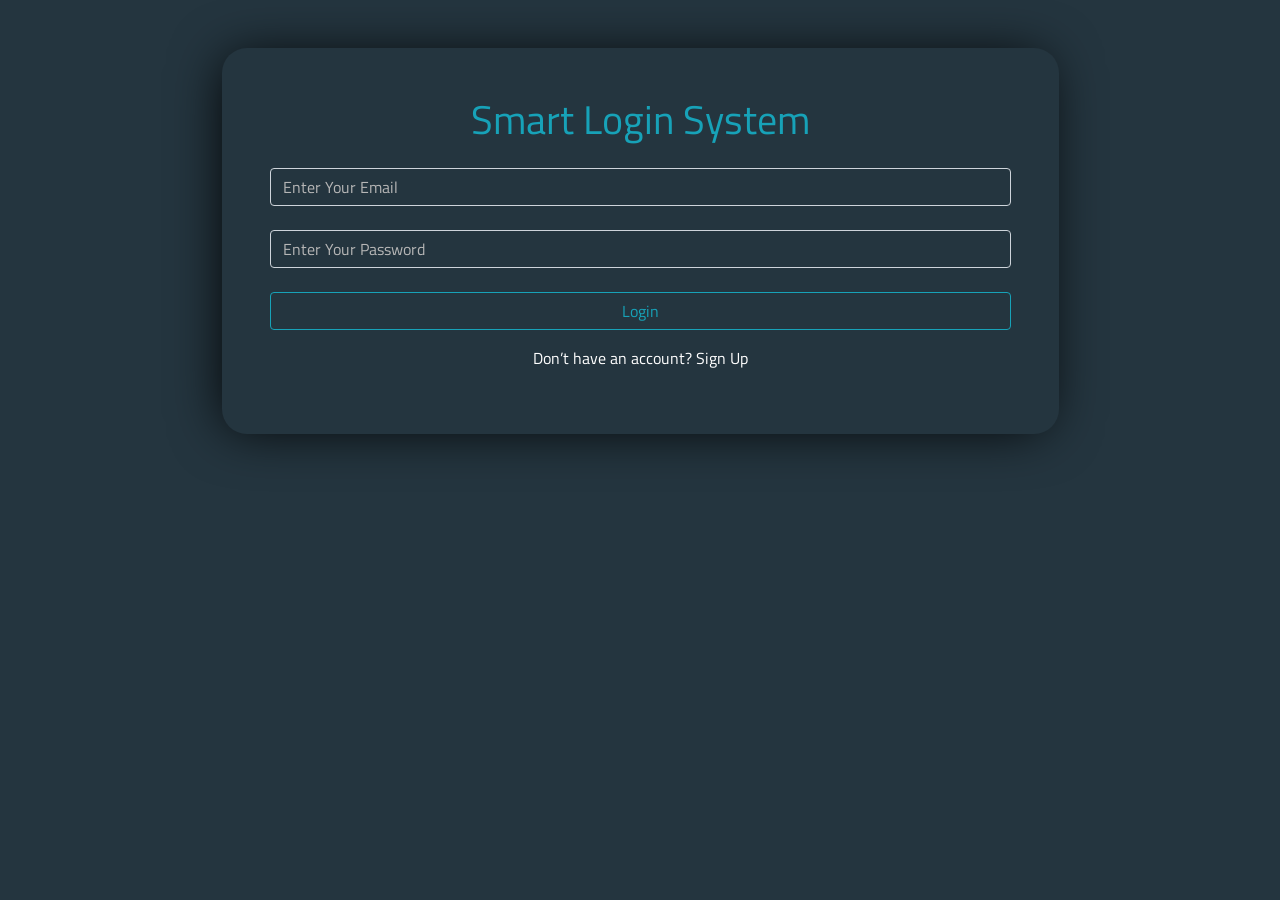
<file: index.html>
<!DOCTYPE html>
<html lang="en">
    <head>
        <meta charset="UTF-8">
        <meta name="viewport" content="width=device-width, initial-scale=1.0">
        <title>Login</title>
        <link rel="icon" href="assets/logo.png">
        <link rel="stylesheet" href="css/bootstrap.min.css">
        <link rel="stylesheet" href="css/style.css">
        <link rel="preconnect" href="https://fonts.googleapis.com">
        <link rel="preconnect" href="https://fonts.gstatic.com" crossorigin>
        <link href="https://fonts.googleapis.com/css2?family=Titillium+Web:ital,wght@0,200;0,300;0,400;0,600;0,700;0,900;1,200;1,300;1,400;1,600;1,700&display=swap" rel="stylesheet">
    </head>
    <body>
        <main>
            <div class="container d-flex justify-content-center align-items-center">
                <div class="box w-75 p-5 mt-5 text-center">
                    <h1 class="mb-4">Smart Login System</h1>
                    <div class="mb-4">
                        <input type="email" id="inputEmail" class="form-control" placeholder="Enter Your Email">
                    </div>
                    <div class="mb-4">
                        <input type="password" id="inputPassword" class="form-control" placeholder="Enter Your Password">
                    </div>
                    <p class="text-danger d-none" id="message">All inputs is required</p>
                    <button class="btn" onclick="login()">Login</button>
                    <p class="text-white">Don’t have an account? <a href="signup.html" class="text-white text-decoration-none">Sign Up</a></p>
                </div>
            </div>
        </main>
        <script src="js/bootstrap.bundle.min.js"></script>
        <script src="js/main.js"></script>
    </body>
</html>
</file>
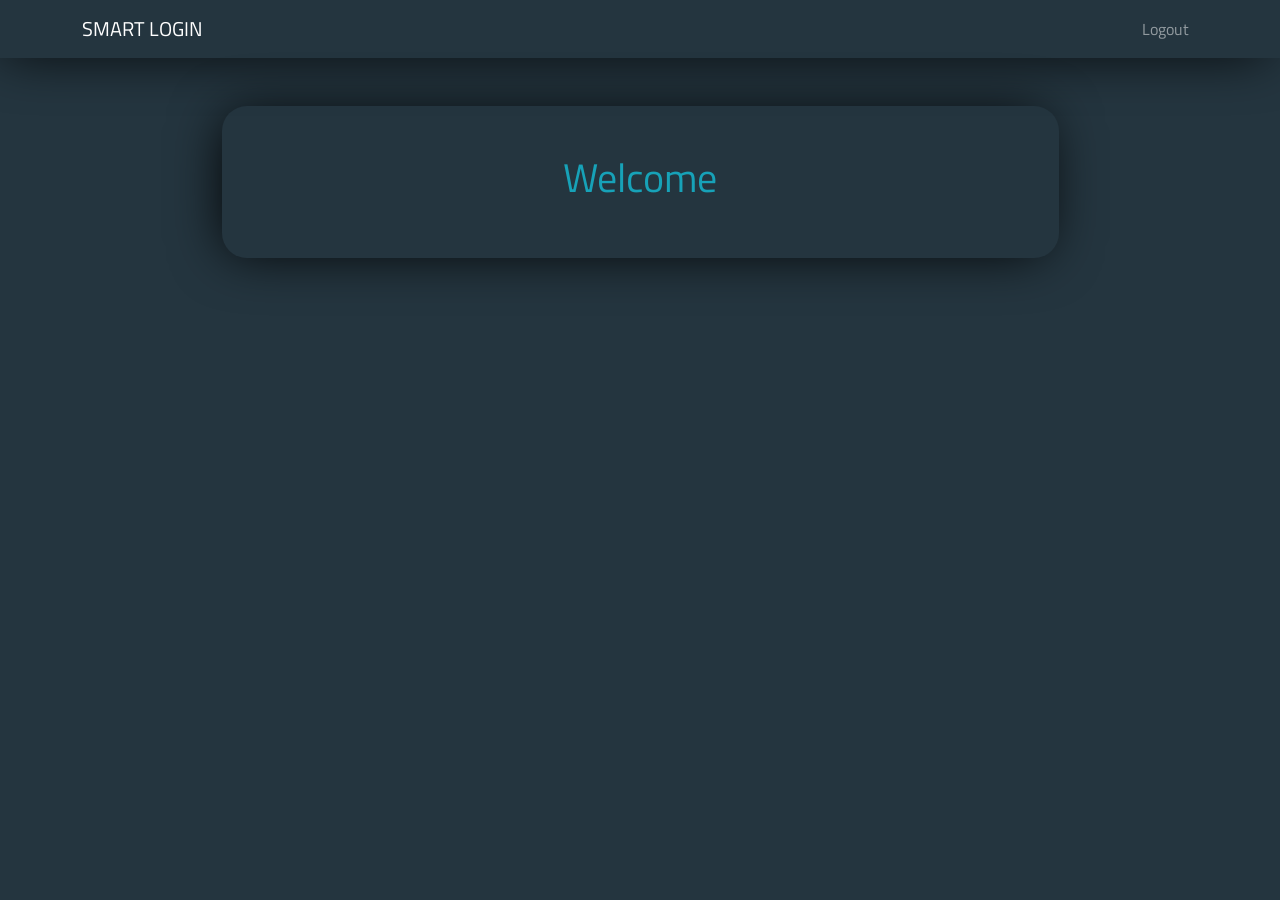
<file: home.html>
<!DOCTYPE html>
<html lang="en">
    <head>
        <meta charset="UTF-8">
        <meta name="viewport" content="width=device-width, initial-scale=1.0">
        <title>Login</title>
        <link rel="icon" href="assets/logo.png">
        <link rel="stylesheet" href="css/bootstrap.min.css">
        <link rel="stylesheet" href="css/style.css">
        <link rel="preconnect" href="https://fonts.googleapis.com">
        <link rel="preconnect" href="https://fonts.gstatic.com" crossorigin>
        <link href="https://fonts.googleapis.com/css2?family=Titillium+Web:ital,wght@0,200;0,300;0,400;0,600;0,700;0,900;1,200;1,300;1,400;1,600;1,700&display=swap" rel="stylesheet">
    </head>
    <body>
        <nav class="navbar navbar-expand-lg navbar-light">
            <div class="container">
                <a class="navbar-brand text-white" href="home.html">SMART LOGIN</a>
                <button class="navbar-toggler" type="button" data-bs-toggle="collapse" data-bs-target="#navbarSupportedContent" aria-controls="navbarSupportedContent" aria-expanded="false" aria-label="Toggle navigation">
                    <span class="navbar-toggler-icon"></span>
                </button>
                <div class="collapse navbar-collapse" id="navbarSupportedContent">
                <ul class="navbar-nav ms-auto mb-2 mb-lg-0">
                    <li class="nav-item">
                        <a class="nav-link btn" onclick="logout()">Logout</a>
                    </li>
                </ul>
                </div>
            </div>
        </nav>
        <main>
            <div class="container d-flex justify-content-center align-items-center">
                <div class="box w-75 p-5 mt-5 text-center">
                    <h1>Welcome <span id="userName"></span></h1>
                </div>
            </div>
        </main>
        <script src="js/bootstrap.bundle.min.js"></script>
        <script src="js/main.js"></script>
    </body>
</html>
</file>
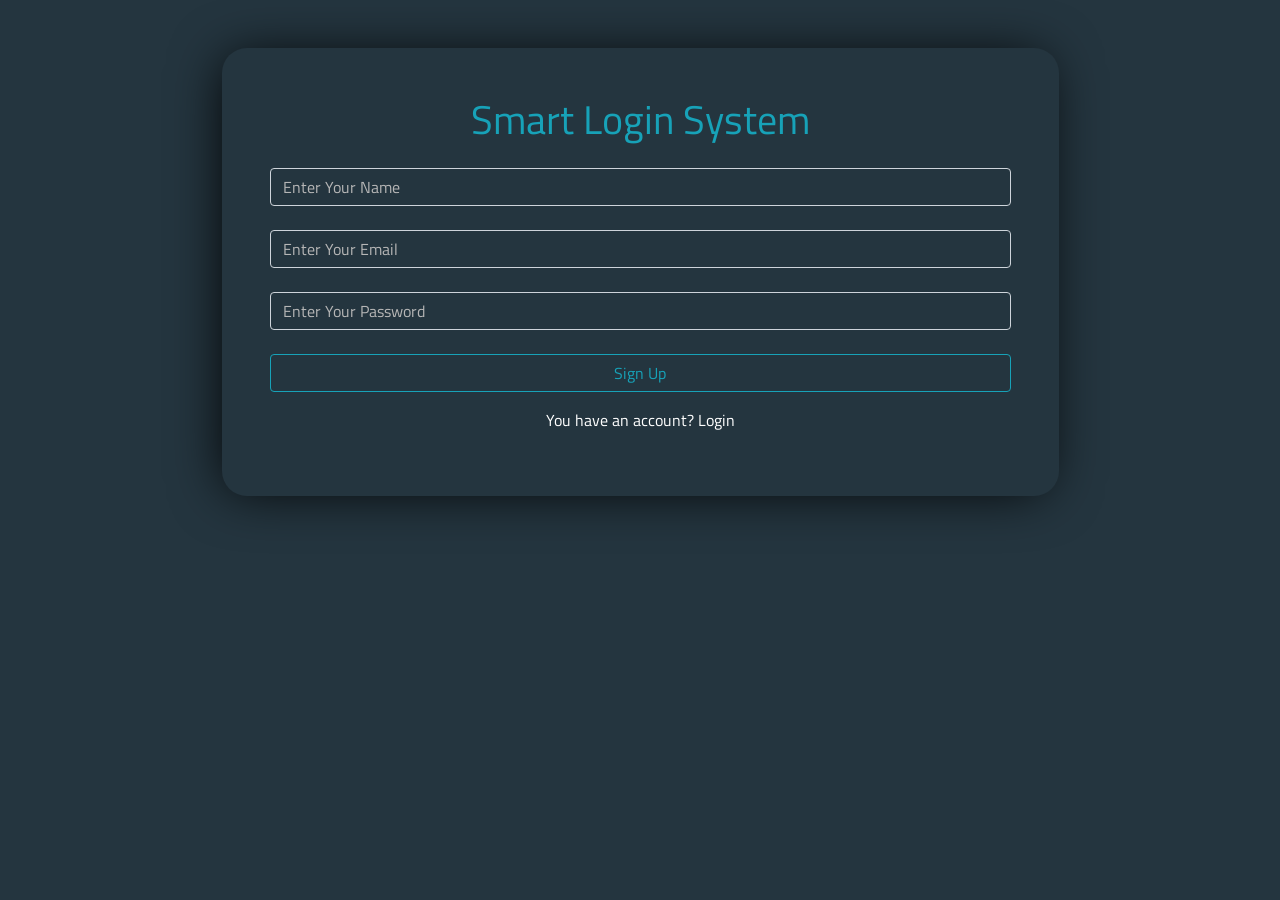
<file: signup.html>
<!DOCTYPE html>
<html lang="en">
    <head>
        <meta charset="UTF-8">
        <meta name="viewport" content="width=device-width, initial-scale=1.0">
        <title>Login</title>
        <link rel="icon" href="assets/logo.png">
        <link rel="stylesheet" href="css/bootstrap.min.css">
        <link rel="stylesheet" href="css/style.css">
        <link rel="preconnect" href="https://fonts.googleapis.com">
        <link rel="preconnect" href="https://fonts.gstatic.com" crossorigin>
        <link href="https://fonts.googleapis.com/css2?family=Titillium+Web:ital,wght@0,200;0,300;0,400;0,600;0,700;0,900;1,200;1,300;1,400;1,600;1,700&display=swap" rel="stylesheet">
    </head>
    <body>
        <main>
            <div class="container d-flex justify-content-center align-items-center">
                <div class="box w-75 p-5 mt-5 text-center">
                    <h1 class="mb-4">Smart Login System</h1>
                    <div class="mb-4">
                        <input type="text" id="inputName" class="form-control" placeholder="Enter Your Name">
                    </div>
                    <div class="mb-4">
                        <input type="email" id="inputEmail" class="form-control" placeholder="Enter Your Email">
                    </div>
                    <div class="mb-4">
                        <input type="password" id="inputPassword" class="form-control" placeholder="Enter Your Password">
                    </div>
                    <p class="text-danger d-none" id="message">All inputs is required</p>
                    <button class="btn" onclick="signup()">Sign Up</button>
                    <p class="text-white">You have an account? <a href="index.html" class="text-white text-decoration-none">Login</a></p>
                </div>
            </div>
        </main>
        <script src="js/bootstrap.bundle.min.js"></script>
        <script src="js/main.js"></script>
    </body>
</html>
</file>
<file: css/style.css>
body {
    background: #24353f;
    font-family: "Titillium Web", sans-serif;
}

nav {
    box-shadow: -5px 2px 54px -9px rgba(0, 0, 0, 1);
}

.navbar-light .navbar-nav .nav-link {
    color: rgba(255,255,255,.5);
    border: 1px solid transparent;
}

.navbar-light .navbar-nav .nav-link:hover {
    color: #fff;
    border-color: #ffc107;
    background: #ffc107;
}

.box {
    box-shadow: -5px 2px 54px -9px rgba(0, 0, 0, 1);
    border-radius: 25px;
}

.box h1 {
    color: #17a2b8;
    font-weight: 500;
}

.form-control {
    background: transparent;
    color: #fff;
}

.form-control::placeholder {
    color: rgb(182, 182, 182);
}

.form-control:focus {
    background: transparent;
    color: #fff;
    box-shadow: none;
}

.box button {
    color: #17a2b8;
    border: 1px solid #17a2b8;
    width: 100%;
    margin-bottom: 16px;
    transition: 0.3s ease;
}

.box button:hover {
    background: #17a2b8;
    color: #fff;
}

.box button:focus {
    box-shadow: none;
}

.box a:hover {
    text-decoration: underline !important;
}
</file>
